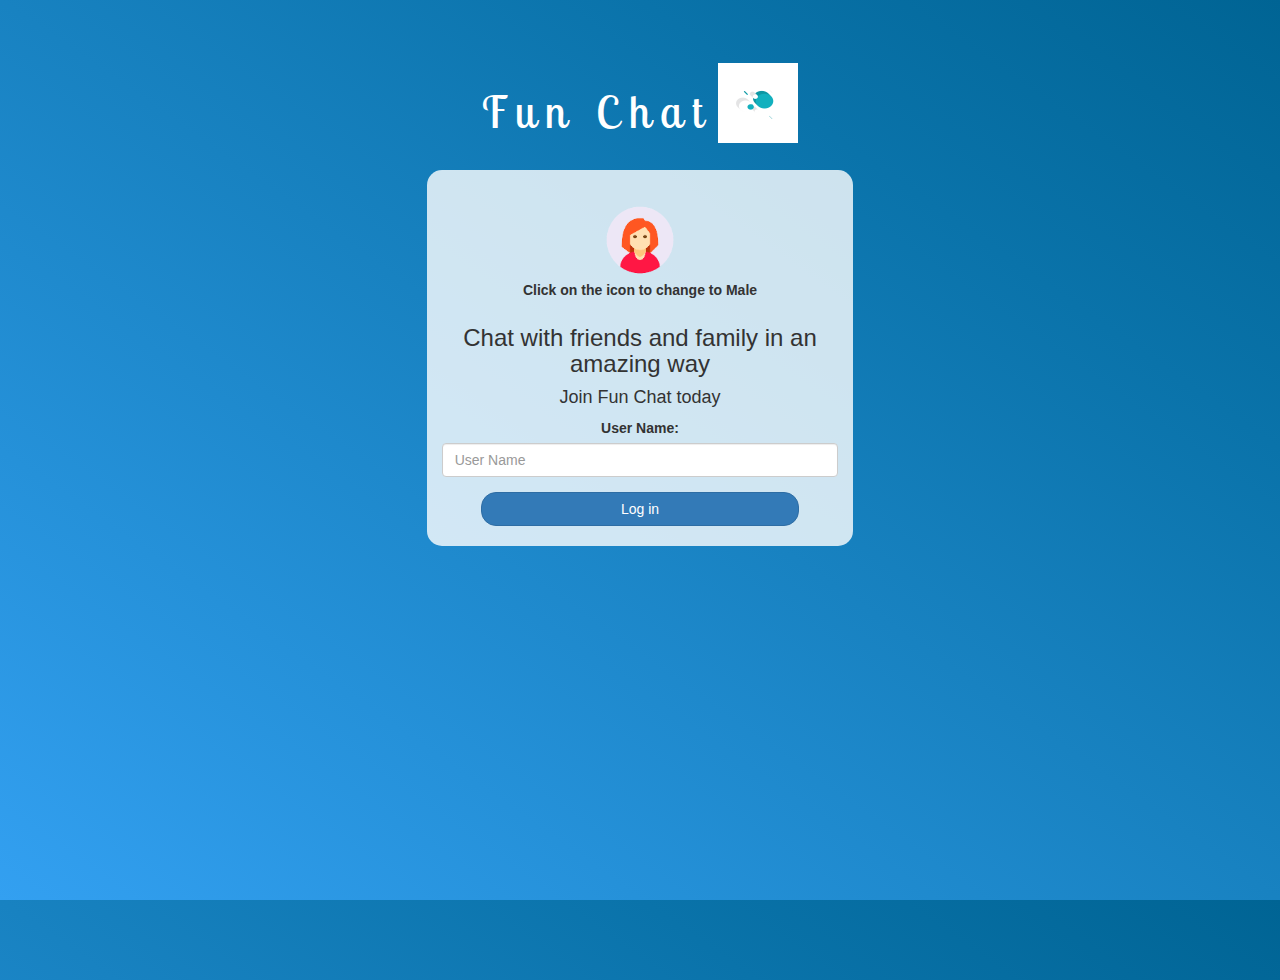
<file: index.html>
<html>
<head>
	<title> Fun Chat </title>
	<link rel="preconnect" href="https://fonts.googleapis.com">
<link rel="preconnect" href="https://fonts.gstatic.com" crossorigin>
<link href="https://fonts.googleapis.com/css2?family=Dancing+Script:wght@700&family=Lobster+Two:ital,wght@1,700&display=swap" rel="stylesheet">

<link rel="stylesheet" href="https://maxcdn.bootstrapcdn.com/bootstrap/3.4.0/css/bootstrap.min.css">
<script src="https://ajax.googleapis.com/ajax/libs/jquery/3.4.1/jquery.min.js"></script>
<script src="https://maxcdn.bootstrapcdn.com/bootstrap/3.4.0/js/bootstrap.min.js"></script>

<link rel="stylesheet" type="text/css" href="style.css">
<script src="Kwitter.js"></script>
</head>
<body>
<center>
	<h1 class="header">	
		Fun Chat   <sup>
	<img src="7829-chat-button.gif">
	</sup>
</h1>
	<div class="col-lg-4 col-md-6 col-sm-6 col-xs-11 login_div">
	<img src="Female.png" onclick="iconchange()" id="user_icon" class="logo">
	<br>
    <label> Click on the icon to change to Male </label>
		<h3 >Chat with friends and family in an amazing way</h3>
		<h4 >Join Fun Chat today</h4>
		<div class="form-group">
		  <label >User Name:</label>
		  <br>
            <input type="text" id="user_name" class="form-control" placeholder="User Name">
		</div>
		<button id="login_button" class="btn btn-primary" onclick="adduser()">Log in</button>
		<br><br>
	</div>
</center>
</body>
</html>
</file>
<file: style.css>
html, body
{
  height: 100%;
  margin: 0;
}

body
{
background-image: linear-gradient(to right top, #33a0f1, #2591d9, #1882c1, #0a73aa, #006494);
}

.header
{
	color: white;
	font-family: 'Dancing Script', cursive;
	font-family: 'Lobster Two', cursive;      
	font-size: 45px;letter-spacing: 10px;margin-top: 80px;
}
.header img
{
	width: 80px;margin-left: -15px;
}

.login_div
{
	background: rgba(255,255,255,0.8);float: none;border-radius: 15px;
}

.logo
{
	width: 80px;margin-top: 30px;border-radius: 40px;
}

#login_button
{
	width: 80%;border-radius: 15px;
}

.room_name
{
	cursor: pointer;
	font-size: 20px;
}


#logout
{
	font-size: 20px; float: right;
}


#output
{
	padding: 10px; width:80%;background: rgba(255,255,255,0.8);border-radius: 15px;
}

.input_div_room_page
{
	width: 80%;
}

.input_div label
{
	color: white;font-size: 20px;
}


.input_div_message_page
{
	position: fixed;bottom: 0px;width: 100%;background: rgba(255,255,255,0.8);
}
.input_div_message_page label
{
	color: black;
}
.input_div_message_page #msg
{
	width: 80%;
}
.input_div_message_page button
{
	margin-top: 15px;
	width: 50%; 
}
.color_white
{
	color: white
}

.user_tick
{
	width:20px;
}
.message_h4
{
	padding-left:5px;color:grey;
}
</file>
